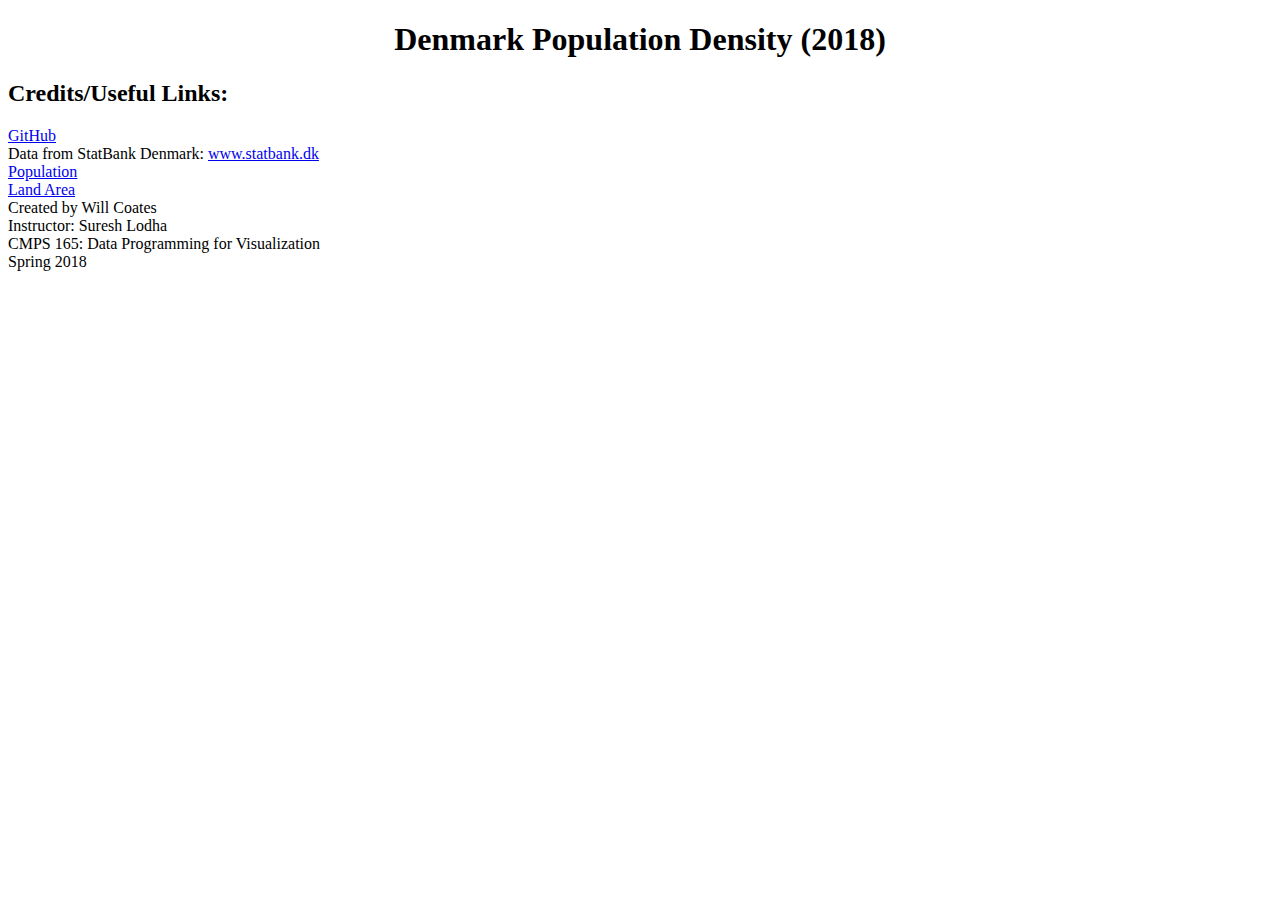
<file: DenmarkPopulationDensity/DenmarkPopDensity.html>
<!DOCTYPE html>
<html lang="en">
	<head>
		<meta charset="utf-8">
		<title>Denmark Population Density</title>
    <script type= "text/javascript" src="http://d3js.org/d3.v4.min.js"></script>       
    <link rel="stylesheet" type="text/css" href="DenmarkPopDensity.css"> 
	</head>
	<body>
        <h1 style = "text-align:center; color:black"><bold> Denmark Population Density (2018)</bold></h1>
        
        <script type="text/javascript" src="DenmarkPopDensity.js"></script>
        
        <h2 style="text-align:left; color: black"><bold>Credits/Useful Links:</bold></h2>
        <a href="https://github.com/wcoatesucsc/data-visualizations/tree/master/DenmarkPopulationDensity">GitHub<br></a>
        
        <text>Data from StatBank Denmark:</text>
        <a href="http://www.statbank.dk">www.statbank.dk<br></a>
        <a href="http://www.statbank.dk/statbank5a/selectvarval/define.asp?PLanguage=1&subword=tabsel&MainTable=FOLK1A&PXSId=199113&tablestyle=&ST=SD&buttons=0">Population<br></a>
        <a href="https://www.statbank.dk/statbank5a/selectvarval/define.asp?PLanguage=1&subword=tabsel&MainTable=AREALDK1&PXSId=203862&tablestyle=&ST=SD&buttons=0">Land Area<br></a>
        
        
        <text style="text-align: left; color: black"><bold>Created by Will Coates<br> </bold></text>
        <text style="text-align: left; color: black">Instructor: Suresh Lodha<br></text>
        <text style="text-align: left; color: black">CMPS 165: Data Programming for Visualization<br></text>
        <text style="text-align: left; color: black">Spring 2018<br></text>
        
        
	</body>
</html>
</file>
<file: DenmarkPopulationDensity/DenmarkPopDensity.css>
/*Add Tooltip Type here*/
div.tooltip {
  position: absolute;
  text-align: center;
  width: 150px;
  height: 45px;
  padding: 2px;
  font: 12px sans-serif;
  background: lightsteelblue;
  border: 0px;
  border-radius: 8px;
  pointer-events: none;
}
div.tooltip.hidden {
  display: none;
}
</file>
